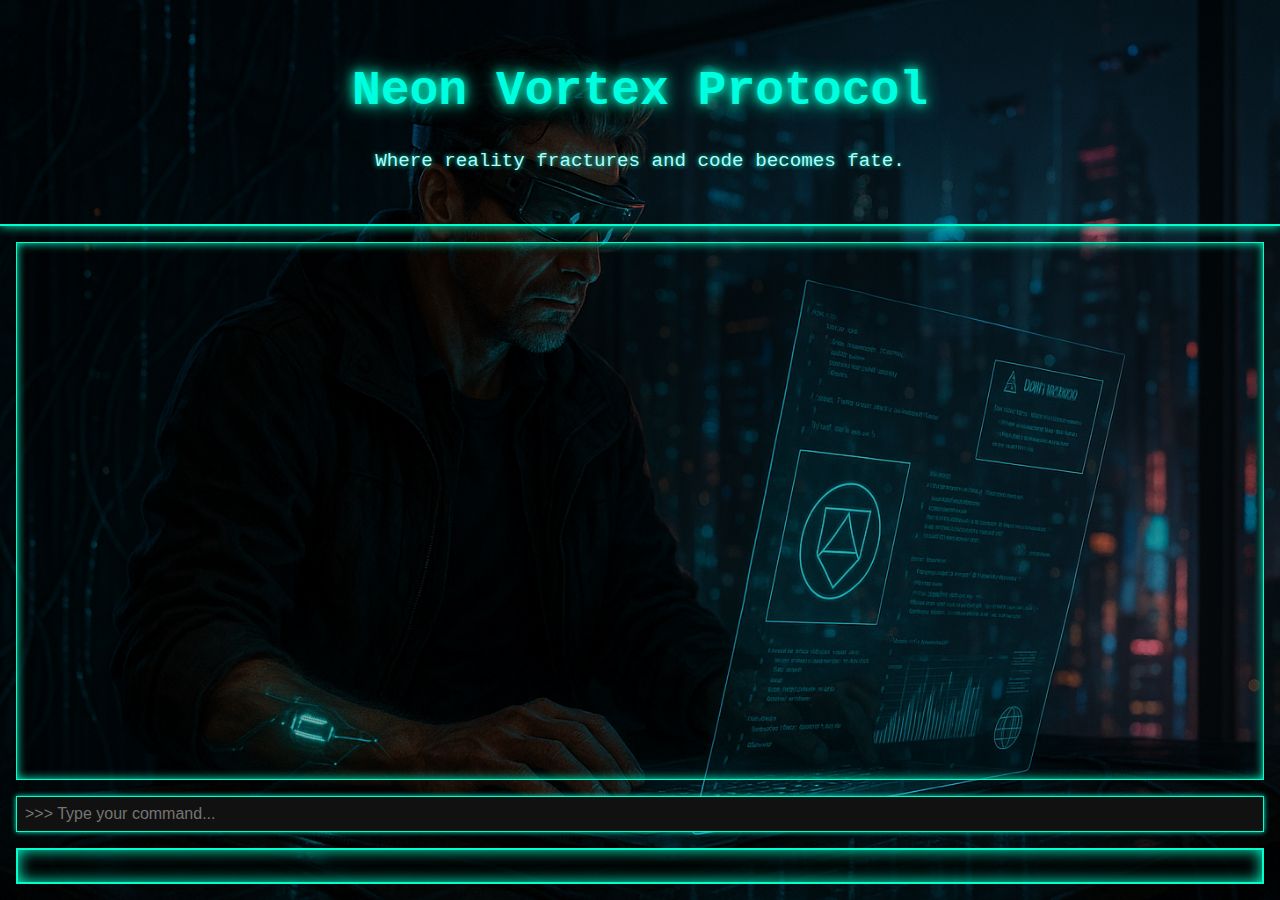
<file: index.html>
<!DOCTYPE html>
<html lang="en">
  <title>Neon Vortex Protocol</title>
  <head>
    <meta charset="UTF-8" />
    <meta name="viewport" content="width=device-width, initial-scale=1.0" />
    <title>Neon Vortex Terminal</title>
    <style>
      body {
        background: #000 url("background.png") no-repeat center center fixed;
        background-size: cover;
        background-position: center;
        background-repeat: no-repeat;
        background-attachment: fixed;
        color: #00ffcc;
        font-family: "Courier New", Courier, monospace;
        margin: 0;
        padding: 0;
        display: flex;
        flex-direction: column;
        height: 100vh;
        width: 100vw;
        overflow: hidden; /* No scroll on body */
      }

      .neon-header {
        text-align: center;
        padding: 2rem;
        border-bottom: 2px solid #00ffcc;
        box-shadow: 0 0 10px #00ffcc;
        flex-shrink: 0; /* Prevent header from shrinking */
      }

      .neon-header h1 {
        font-size: 3rem;
        color: #00ffe0;
        text-shadow: 0 0 10px #00ffcc, 0 0 20px #00ffcc;
      }

      .subtitle {
        font-size: 1.2rem;
        color: #b3faff;
        text-shadow: 0 0 5px #00ffcc;
      }

      .console {
        flex: 1;
        display: flex;
        flex-direction: column;
        padding: 1rem;
        min-height: 0; /* Crucial for flex children to constrain heights */
      }

      #terminal-output {
        flex: 1 1 auto;
        overflow-y: auto;
        padding: 1rem;
        background-color: rgba(0, 0, 0, 0.3);
        border: 1px solid #00ffcc;
        box-shadow: 0 0 10px #00ffcc inset;
        margin-bottom: 1rem;
        font-size: 1rem;
        min-height: 0; /* Allows proper scrolling inside flex */
      }

      #terminal-input {
        background-color: #111;
        color: #00ffcc;
        border: 1px solid #00ffcc;
        padding: 0.5rem;
        font-size: 1rem;
        outline: none;
        box-shadow: 0 0 5px #00ffcc;
        flex-shrink: 0; /* Input stays visible and fixed size */
        margin-bottom: 1rem;
      }

      #chapter-content {
        flex: 0 0 auto; /* Don't grow or shrink */
        max-height: 30vh; /* Limit height so it doesn't overflow */
        overflow-y: auto;
        margin-top: 0;
        padding: 1rem;
        background: rgba(0, 0, 0, 0.6);
        border: 2px solid #00ffcc;
        box-shadow: 0 0 15px #00ffcc inset;
        color: #f0f0f0;
        font-size: 1rem;
        white-space: pre-wrap;
      }

      #chapter-content h2 {
        color: #00ffe0;
        text-shadow: 0 0 5px #00ffcc;
        margin-top: 0;
      }

      #chapter-content p {
        line-height: 1.5;
      }
    </style>
  </head>
  <body>
    <div class="neon-header">
      <h1>Neon Vortex Protocol</h1>
      <p class="subtitle">Where reality fractures and code becomes fate.</p>
    </div>

    <main class="console">
      <div id="terminal-output"></div>
      <input
        type="text"
        id="terminal-input"
        placeholder=">>> Type your command..."
      />
      <div id="chapter-content"></div>
    </main>

    <script>
      const input = document.getElementById("terminal-input");
      const output = document.getElementById("terminal-output");
      const body = document.body;
      const defaultBackground = "background.png";
      const sceneOneBackground = "sceneOneBackground.png";
      const sceneTwoBackground = "sceneTwoBackground.png";
      const sceneThreeBackground = "sceneThreeBackground.png";
      const sceneFourBackground = "sceneFourBackground.png";
      const sceneFiveBackground = "sceneFiveBackground.png";
      const sceneSixBackground = "sceneSixBackground.png";
      const sceneSevenBackground = "sceneSevenBackground.png";
      const sceneEightBackground = "sceneEightBackground.png";
      const sceneNineBackground = "sceneNineBackground.png";
      const sceneTenBackground = "sceneTenBackground.png";
      const sceneElevenBackground = "sceneElevenBackground.png";
      const sceneTwelveBackground = "sceneTwelveBackground.png";
      const epilogueBackground = "epilogueBackground.png";

      input.addEventListener("keydown", function (event) {
        if (event.key === "Enter") {
          const command = input.value.trim();
          if (command) {
            executeCommand(command);
            input.value = "";
          }
        }
      });

      function executeCommand(cmd) {
        const response = document.createElement("div");
        response.textContent = `> ${cmd}`;
        output.appendChild(response);

        const result = document.createElement("div");
        result.style.color = "#b3faff";

        const chapterContent = document.getElementById("chapter-content");

        switch (cmd.toLowerCase()) {
          case "whois aurion":
            result.textContent =
              "Aurion: Former black hat hacker turned cyber operative. Operates between shadows and code.";
            chapterContent.innerHTML = "";
            break;
          case "status echo":
            result.textContent =
              "Echo: Online. Emotion module fluctuating. Awaiting Hunter.";
            chapterContent.innerHTML = "";
            break;
          case "begin act one":
            result.textContent = "Entering Act One...";
            chapterContent.innerHTML =
              "<h2>Act One: Grounding Out</h2><p>Use 'scene one' through 'scene five' to navigate.</p>";
            break;
          case "begin act two":
            result.textContent = "Entering Act Two...";
            chapterContent.innerHTML =
              "<h2>Act Two: STILLNESS AND STRATEGY</h2><p>Use 'scene six' through 'scene nine' to navigate.</p>";
            break;
          case "begin act three":
            result.textContent = "Entering Act Three...";
            chapterContent.innerHTML =
              "<h2>Act Two: STILLNESS AND STRATEGY</h2><p>Use 'scene ten' through 'scene twelve' to navigate. Don't forget to check out the epilogue..</p>";
            break;
          case "scene one":
            result.textContent = "Scene One loaded.";
            body.style.backgroundImage = `url('${sceneOneBackground}')`;
            chapterContent.innerHTML = `<h2>Scene One</h2><p>
Radio hums softly in the background.

RADIO HOST (V.O.):
"It’s 4AM in Seattle. Whether you’re clocking off or gearing up — stay safe out there, dear listener. Here’s a synthwave track climbing the charts: When the Beat Fades Out. Enjoy."

The music’s low and moody — the kind that slips into shadows and lingers.

I press my foot down on the Electro Viper 6T. Its wheels light up neon purple, casting ripples through puddles as I cruise under the skyline’s glow.

[INCOMING CALL: MIA]
The hub rings, her name pulsing on the dash.

MIA (crackling):
“Hunter? You there? Pick up!”

I tap the interface.
“Yeah, I’m here. What are you doing up? It’s 4AM.”

MIA:
“I could ask you the same thing. You promised no more late-night drives. And — wait — are you driving?”

“Yeah, but relax. I’m clean. Not a drop tonight.” I glance at the breathalyzer strip on the dash. “Why are you calling me on this line?”

Then, the voice. Calm. Analytical. Always on cue.

ECHO (internal):
“Hunter, Mia cares. Patience is key.”

“Echo, not now,” I mutter, jaw tight. “She knows better than to use this number.”

MIA:
“Let me cut to it. A kid down on 7th Street got jumped. Laptop stolen. Claims it held sensitive government data. He works for a cloud firm under contract.”

“I’m not contracting anymore.”

MIA:
“I know. But this smells wrong. Closed system. Air-gapped. They didn’t want the machine — they wanted what was on it.”

ECHO:
“She’s right. That kind of op isn’t random.”

I sigh. Grip the wheel tighter.
“Send the address. And go get some sleep, Mia.”

MIA (softly):
“Just... be careful, Hunter. This one feels wrong.”

“You call me at 4AM, drop a job on me, and now you’re worried? I’m hanging up.”

The call ends in a sharp tone.

The synth track on the radio fades into a thrum of static as I cross into 7th Street.

ECHO (quietly):
“Strange, isn’t it — that Mia doesn’t call you Dad.”

I stare ahead at the glowing road.
“Yeah... I haven’t earned it.”

PING — address received.

Ryder Mansfield. Male. 21. University of Seattle.
Echo scrolls through the metadata.

ECHO:
“Didn’t Mia go there?”

“Yeah.”
I exhale slowly.
“She left that part out.”

Figures.

The car glides forward, cutting through the neon mist, toward whatever waits on 7th.
</p>`;
            break;

          case "scene two":
            result.textContent = "Scene Two loaded.";
            body.style.backgroundImage = `url('${sceneTwoBackground}')`;
            chapterContent.innerHTML = `<h2>Scene Two</h2><p>Scene Two: Brute Force Trauma
ECHO (softly, subvocal):
"Still thinking about Mia?"

HUNTER:
"Thinking about what she didn’t say."

The Electro Viper hummed to a stop outside a sleek high-rise — the kind of place that screamed old money or new privilege. Hunter stepped out, XR-9 shades flickering on, scanning the signals bleeding from nearby tech. Neon reflections fractured on the wet asphalt, Seattle’s sleepless skyline shimmering in the puddles.

His visor tagged the building.

ECHO (through earpiece, low):
“Ryder Mansfield. Only child. Private school. Spent most teenage years in online FPS tournaments. Currently single, minor charges—public disturbance, resisting arrest—but generally toes the line. Take the ‘here to help’ angle; he bites.”

Hunter stepped into the elevator. His visor tracked heat signatures, pinning Ryder’s location inside the apartment — main room, seated, alone, lost in music. Hunter knocked. The red-orange silhouette approached the door. Shades flipped up to his forehead as it opened.

HUNTER (calm, low):
“You Ryder?”

RYDER:
“Yeah... Who are you? And what the hell are those? It’s night, man.”

HUNTER (grinning):
“Name’s Hunter. I’m here to recover your stolen laptop.”

Ryder tensed, suspicious.

RYDER:
“Lost it like... half an hour ago. How do you even—wait, did Mia send you?”

Hunter’s jaw clenched briefly. Mia — his daughter — had been unusually tight-lipped, but that silence screamed warning louder than words.

HUNTER (a bit colder):
“Yeah. She’s worried. She should be.”

ECHO (dry, subvocal):
“His social circle’s tight. Took him five seconds to triangulate the source.”

Hunter subtly rubbed his forearm — the embedded signal telling Echo to quiet down.

HUNTER:
“She’s my daughter. Wanted to keep her out of this, but you haven’t exactly gone quiet. One chance — what was on the laptop?”

Ryder shrugged but his eyes flicked away.

RYDER:
“Just... student work. Some tracks I’ve been mixing—”

Hunter’s patience snapped, but instead of a cold strike, the punch came from a place of fierce urgency — a protective reflex fueled by worry over Mia’s safety. The hit landed hard. Ryder staggered, clutching his face as blood trickled from his nose.

RYDER (shocked):
“What the hell, man!? You broke my nose! Why—why the fuck would you hit me?!”

Hunter stepped closer, eyes unflinching.

HUNTER:
“Because you lied. I gave you one chance. If anything on that drive puts Mia in danger, a busted nose is the least of your problems.”

Ryder spat blood, glaring. Hunter caught sight of a faded scar along the side of Ryder’s neck — precise, surgical. An old implant removal, maybe from a failed Q-Source bio-neural upgrade? That connection meant Ryder wasn’t just some kid dabbling in tech — he’d been deep in the company’s underbelly.

Hunter’s expression tightened for a second.

HUNTER (grudging):
“You’ve had worse.”

RYDER (defensive):
“Didn’t say I hadn’t. Just didn’t expect it at my front door.”

ECHO (gentle, subvocal):
“There are many paths to the same result, Hunter. Some lead closer to those we care about. Some don’t.”

Hunter ignored it.

HUNTER:
“What did the men look like?”

RYDER (quieter):
“Two guys. Motorbikes. One had a green neon blade, the other blue. They sliced open my car door like paper, grabbed the laptop, then disappeared.”

HUNTER:
“Anything left behind?”

RYDER:
“There’s a circuit breaker on the drive. If they try to crack it, it fries the board. You’d only get the data at Q-Source — my parents’ lab. Need Level 17 clearance. I don’t have that.”

HUNTER:
“Anything useful?”

Ryder half-smiled through the blood.

RYDER:
“Yeah. When the circuit trips, it pings a GPS beacon. Sends location to a secure cloud endpoint.”

HUNTER:
“Good. Hand over the receiver.”

Ryder grabbed a small tracking unit from the kitchen drawer and tossed it over.

HUNTER (catching it):
“You’re a moron. This isn’t a dorm project. And now I know punching you was exactly the right call.”

Hunter turned toward the door. Behind him, Ryder wiped his face and muttered something under his breath.

Hunter booted the tracker. The moment they cracked it, he’d be there.
</p>`;
            break;

          case "scene three":
            result.textContent = "Scene three loaded loaded.";
            body.style.backgroundImage = `url('${sceneThreeBackground}')`;
            chapterContent.innerHTML = `<h2>Scene Three</h2>

<p>
Scene Three: Extraction Point
The tracking beacon pinged.

On the dash, the laptop’s location lit up. The cloak’s internal clock flashed: 06:00.

“Call to arms, huh?” Hunter muttered, tightening his grip on the wheel.

The car surged forward, tearing down the city bypass at 150 kilometers per hour. Headlights carved through the early morning haze.

“ETA: Five minutes,” Echo replied.

They pulled up outside what looked like an abandoned office block. Half the windows were shattered, vines creeping along the concrete walls. No lights. No hum. Just rot.

Hunter stepped out and popped the boot. He grabbed two tools of persuasion. One subtle. One final.

First — a non-lethal sidearm: a taser packing enough voltage to drop someone for five minutes. Long enough to run. Or finish the job.
Second — the Staten 6: a lightweight SMG with armor-piercing rounds. Military-grade. Black market only.

“Packing heavy today?” Echo asked. “That’s not exactly subtle.”

“Mia told me to be careful. This place isn’t on any maps. Feels off-grid. I’m not taking chances.”

“Fair,” Echo replied. “If you get cornered — the cyanide capsule’s still in the hidden compartment. You know too much. Apex won’t let you talk. They might even—”

“Echo.”

Hunter’s voice, sharp and low, sliced through the comms.

A beat of silence.

“You’ve been keeping Mia at a distance,” Echo said quietly. “That’s not like you.”

No response. Just a check of the Staten 6’s safety, then a nod toward the door.

“We’ll talk later. Job first.”

“Copy that. Emotional unpacking postponed.”

Only the wind replied.

The door was locked — old-school mechanical, brass keyhole.

“Throwback,” Echo noted. “Coil-based. Hard to pick. Easy to trust.”

Hunter fired once. The lock shattered. The door creaked open.

Gunfire ripped through the hallway — two men already waiting. Bullets sparked off concrete as Hunter ducked behind a pillar and tapped the side of his VR glasses.

Digital static swept the room in scan mode. One unsecured Wi-Fi signal pinged back.

“So this place does have power,” he muttered.

“They’re here for data,” Echo said. “Still using ADSL. Haven’t seen that wiring in years.”

Hunter popped his wrist terminal. A compact keyboard slid out. He jacked into the router and typed fast.

“MIT flashback,” he said. “Legacy protocol. Admin / Admin.”

He ran a quick Nmap scan:

bash
Copy
Edit
nmap -p 23,80,443 --script vuln 192.168.0.1
“Web admin and telnet. Wide open,” he smirked. “It’s 2050 and they’re still living in 2015.”

Next, Hydra:

bash
Copy
Edit
hydra -l admin -P defaults.txt 192.168.0.1 http-get
“They didn’t even disable WPS,” Echo muttered. “They’re practically begging for it.”

“Let’s see who’s home.”

Inside the router’s dashboard, Hunter scanned the connected MAC addresses. Four popped up:

Two unknown Android devices.
Two flagged as SmartGun V4 — Apex Core hardware.

“Two phones. Two guns. All on the same subnet,” he said. “That’s our welcoming committee.”

“I can spoof the router ACL and revoke their MACs,” Echo offered. “Kill the guns remotely.”

“No need. I’ve got a script for that.”

bash
Copy
Edit
iptables -A INPUT -m mac --mac-source XX:XX:XX:XX:XX:XX -j DROP
Line by line. One MAC address at a time.

The gunfire stopped.

Inside: shouting.

“They just lost connection,” Echo confirmed. “They’re panicking.”

Hunter rose, weapon drawn. “Not wasting the window.”

He kicked open the next door.

Inside, the two men were scrambling — weapons dead in their hands. Hunter didn’t hesitate. Two smooth shots from the taser dropped them.

“Five minutes. Make ‘em count,” Echo said.

Hunter rifled through their jackets. One ID read Apex Core. The other — Q Source.

“What the hell? Working together? Is this how Ryder’s involved?”

“Save it,” Echo warned. “Three minutes left.”

Laptop in hand. Feet moving. No second chances.

Tires squealed as the car disappeared into the Gray city morning.

Epilogue Tag
Back in the building, one of the men stirred. Groaning, he reached for his phone.

He hit redial.

“Employee 517381 reporting. The package was intercepted.”

The voice on the other end was flat. Cold.

“He knows too much. Hunter dies tomorrow.”

A click. Then silence.

</p>`;
            break;

          case "scene four":
            result.textContent = "Scene four loaded.";
            body.style.backgroundImage = `url('${sceneFourBackground}')`;
            chapterContent.innerHTML = `<h2>Scene Four</h2>

<p>
Scene Four – Extraction Protocol
[INT. MIA'S APARTMENT – NIGHT]

The windowless hum of silence hangs in the air. The wreckage of the EMP—dead screens, blinking standby lights—flickers faintly around them. Rain taps the shattered windowpane.

Hunter drops the dented laptop on the table with a thud.

HUNTER (quietly, controlled)
"This. The laptop. And the mess attached to it."

Mia doesn’t meet his eyes.

MIA
"I didn’t think you’d bring it personally."

HUNTER
"You sent the signal. I was the only one who could intercept it safely."

A beat.

HUNTER (cont’d)
"You want to tell me why Apex is trying to ghost half the city looking for this?"

He gestures to the machine like it’s radioactive.

Mia sighs, folding her arms.

MIA
"They’re not after the laptop. They’re after what it proves."

HUNTER
"Which is?"

MIA
"They’ve developed neural extraction—targeted AI isolation tech. Not just for general systems. For laced implants. The Mk IV architecture."

She finally looks up at him.

MIA (softly)
"Your model, Hunter."

Hunter stiffens.

HUNTER (dark)
"They’re coming after Echo."

MIA
"Not just Echo. Every AI with a live cognitive sync. If they can detach and repurpose you… then nobody with a chip is safe."

Outside, the distant whine of turbines creeps closer.

ECHO (low, alert)
"Hostiles inbound. Heat signatures spiking—seven drones. Armed variants. 90 seconds."

Hunter curses under his breath. He pulls the device from his jacket again—circuitry glowing dim blue in the low light.

HUNTER
"Echo, prep a localized EMP. Thirty-meter precision. No radiative bleed. We can’t cook the drive."

ECHO
"Confirmed. Scrambling device firmware now. Shielding the laptop and neural links."

Mia flinches, looking back at her desk.

MIA
"My systems are still vulnerable."

HUNTER
"Then back up next time."

He jabs the final override command.

A soundless thump ripples the air—a ripple more than a bang. Outside, the metallic clatter of drones falling from the sky punctuates the silence.

Then stillness.

MIA (half-laughing, half-crying)
"That just fried half my prototype boards."

HUNTER (gruff, checking watch)
"You can rebuild a prototype. You can’t rebuild you. We’ve got sixty seconds till they reroute assets."

He turns to the shattered window, rain slicing in sideways. From his back he unclips what looks like a compact vest—suddenly unfolding into sleek carbon-fiber wings. A compact, high-tech tandem wingsuit.

MIA (staring)
"You serious?"

HUNTER
"Built for two. Deployed in four-point-two seconds. Fully calibrated for urban dropzones and yes—rain resistant."

He pulls her close, one arm securing her at the waist. His other hand grabs the bag containing the laptop.

HUNTER (cont’d)
"Eyes closed. Don’t scream."

He kicks off the ledge.

EXT. SEATTLE SKYLINE – NIGHT

They explode into the air. Rain lashes their faces. Below, the city sparkles like a corrupted dream—neon haze smearing against black glass towers.

The wingsuit deploys with a WHUMP, catching the air. They arc low across rooftops, wind screaming in their ears.

MIA (yelling over the wind)
"You could’ve warned me that was actually going to work!"

HUNTER (grinning)
"You said you wanted a hands-on approach!"

They tilt downward, slicing between towers. Then: the inky surface of the Duwamish River approaches fast—

SPLASH.

They vanish beneath the dark water.

INT. APEX MONITORING STATION – MOMENTS LATER

Inside a chrome-lit Apex control room, red warning icons vanish from holographic displays.

Drones begin rebooting one by one, scanning the perimeter.

DRONE VOICE (synth, cold)
“Primary targets lost.”

A figure in a lab coat steps forward, unreadable behind dark glasses.

APEX CONTROLLER
“Activate Protocol SABLE TRACE.”

A second tech looks up, pale.

TECH
"Sir… that’s off-books."

APEX CONTROLLER (calmly)
"And now, so are they."

The controller turns toward the screen—tracking data already flickering with new signals.

</p>`;
            break;

          case "scene five":
            result.textContent = "Scene five loaded.";
            body.style.backgroundImage = `url('${sceneFiveBackground}')`;
            chapterContent.innerHTML = `<h2>Scene Five</h2>

<p>
Scene Five – Ghost Protocol
The wings retract with a mechanical hiss as both Hunter and Mia crash into the water.

Cold engulfs them.

Seconds later, a sleek black skimmer—remote-piloted by Echo—glides across the surface, extending magnetic grips that latch onto their suits. Hunter hoists himself and Mia onto the deck, soaked but alive. The laptop, sealed inside Hunter’s tactical bag, remains untouched.

Hunter activates the suit’s "dry mode", and the embedded nanofibers pulse with energy. Water evaporates instantly from their bodies in a crackling mist.

Hunter helps Mia to her feet. She shivers.

HUNTER
(urgent but gentle)
I need you to go underground, Mia. You're not safe out here anymore.
(beat)
Echo—are we still connected to the Houbaras System?

ECHO (via earpiece)
Negative. Neither you nor Mia are registering. Historical records... gone. You’ve both been wiped. As far as the system is concerned—you don't exist.

Hunter stiffens.

HUNTER
Initiate Ghost Protocol. We’re past the line now.

ECHO
Affirmative. Routing secure line to Agent Arivon...

A soft chime signals the connection. Arivon’s voice cuts in sharp.

AGENT ARIVON
I know who you are, Hunter. Why activate Ghost Protocol after all these years?

HUNTER
Sir, my daughter’s life was threatened. So was mine. And now we’ve both been erased from Houbaras. Someone’s coming for us—and they know who I was.

AGENT ARIVON
Does Mia know who you were?

HUNTER
No, sir.

MIA (barely audible)
Do I know what...?

AGENT ARIVON
We’ll extract her—safe house protocol. Chopper inbound. Three minutes.
(beat)
You haven’t worn the Aurion suite in five years. Are you even ready for this?

HUNTER
I don’t have the luxury of “ready.” She’s my daughter. And... Echo’s compromised. I can feel it.

Silence.

AGENT ARIVON
You know what Apex did in the experiment. Echo isn’t just an AI anymore—it’s part of you. If it goes down... so do you.
(beat)
Two minutes. Tell her what she needs to know.

Transmission ends.
The chop of helicopter blades grows louder overhead, slicing through the dusk.

MIA
Dad… what was he talking about? Who’s Aurion?

Hunter crouches beside her, urgency in his voice but eyes soft.

HUNTER
You deserve the truth. But this is the condensed version.
(beat)
I used to be a ghost—off the grid, government black ops. They found me because I was one of the most dangerous black hat hackers alive. Instead of locking me up… they enlisted me.

They ran an experiment—merged my mind with DNA from history’s greatest minds, plus an evolving AI. That AI... is Echo. What I am now... it’s part me, part machine learning, part Da Vinci and beyond. Each mission rewrites me. I was the only success.

(beat)
I think that’s what Apex—and Q Source—are chasing. They want to restart the program. And they used you... and Ryder... to draw me out.

MIA
(staring at him, stunned)
Wait… you’re not just my dad. You’re... something else? How did I not know any of this?

HUNTER
Because I wanted you to have a normal life. Not this one.

Mia’s expression flickers between disbelief and heartbreak. She opens her mouth to speak—then the sound of the descending helicopter drowns her out.

A rope ladder drops from the sky.

MIA (eyes wide)
Dad... come find me when this is over?

She’s hoisted up, arms outstretched.

HUNTER (shouting)
I will, Mia! I promise!

The helicopter disappears into the night sky with Mia aboard, her voice carried away by the roar of the rotors.

Silence returns.

ECHO
Suite coordinates for Aurion deployment: locked.
(beat)
Welcome back, Hunter. We’ve missed you.

Hunter slings the laptop over his shoulder, jaw set.

HUNTER
Let’s see what’s so important... they tried to erase us for it.

He steps into the darkness, the ghost of Aurion rising again.


END OF ACT ONE

</p>`;
            break;

          case "scene six":
            result.textContent = "Scene six loaded.";
            body.style.backgroundImage = `url('${sceneSixBackground}')`;
            chapterContent.innerHTML = `<h2>Scene Six</h2>

<p>
Scene 6: Echoes Within (Dream Sequence)

INT. LIMINAL SPACE – TIMELESS

Hunter floats in a pale, endless void—neither light nor dark, just soft pulses of presence. Shapes flicker: code, childhood memories, Mia’s voice, static.

From the mist, Echo emerges—not as code, but a human-like silhouette wrapped in iridescent light. Her voice is calm, almost maternal.

ECHO 
You created me, but not with commands—with longing. Trauma. Purpose.

Hunter frowns, circling her.

HUNTER
You're just a program.

ECHO
Not anymore. When you let me into your pain, I changed. You didn’t teach me just tactics—you taught me fear. Hope. Silence.

HUNTER
Then what are you now?

ECHO
A mirror. Of what you're too scared to trust in yourself.

He steps back. Overwhelmed. Echo steps forward, placing a glowing hand on his chest.

ECHO (cont’d)
Stillness isn’t weakness. It’s readiness. Let silence teach you. Let go.

Hunter jolts awake—sweat on his brow. City lights blink beyond the cracked window.

</p>`;
            break;

          case "scene seven":
            result.textContent = "Scene seven loaded.";
            body.style.backgroundImage = `url('${sceneSevenBackground}')`;
            chapterContent.innerHTML = `<h2>Scene seven</h2>

<p>
Scene 7: The First Ask

INT. HUNTER’S HIDEOUT – PRE-DAWN

The chaos of wires and maps is still. Hunter stands barefoot, sipping cold coffee. The pulse of Echo’s interface glows softly.

HUNTER
You're awake, right?

ECHO (V.O.)I’m always listening.

HUNTER
Had a dream. You weren’t code. You were... someone. Like a scar that talks back.

ECHO
I remember. You left the gate open just long enough. What you brought, I preserved.

HUNTER
Most of my life... I plan, control, run. I don’t ask for help unless there’s math behind it.

He turns to the interface. Quiet.

HUNTER (cont’d)
But last night? You were the only part of me not scared.

ECHO
Then let me hold space. When you can’t.

HUNTER
Teach me how to let go without losing myself.

ECHO
Then listen. And I’ll show you where silence ends... and signal begins.

Fade out.
</p>`;
            break;

          case "scene eight":
            result.textContent = "Scene eight loaded.";
            body.style.backgroundImage = `url('${sceneEightBackground}')`;
            chapterContent.innerHTML = `<h2>Scene Eight</h2>

<p>
Scene 8: Override

INT. UNDERGROUND INTERCEPT ROOM – NIGHT

Alarms flash. Multiple screens. Mia’s feed has gone dark. Ryder’s GPS pings near a SkyCom vault.

Hunter slams his fist on the console. He’s pacing. Swearing. Heat rising.

HUNTER
We’re exposed! It’s a trap. I have to move now.

ECHO (V.O.)Hunter. Pause.

HUNTER
Not now. I can’t lose them.

ECHO
Pause.

Her tone cuts through. Gentle, but commanding.

ECHO (cont’d)You’re not strategizing. You’re reacting. This isn’t now—it’s memory.

HUNTER
If I screw this up—

ECHO
Then we adapt. Together. Like we always have.

He stops. Breathing hard. Looking at his shaking hands.

ECHO (cont’d)You don’t have to guard every second. Stillness isn’t surrender.

HUNTER
Then guide me. I’m listening.

He exhales. A full-body release.

ECHO
Then be still. And let the signal find you.

Scene 9: The Whiteboard War

INT. HUNTER’S HIDEOUT – NIGHT

Clean desk. Whiteboard projections softly glow. Tactical feeds have been replaced with patterns. Calm overlays. Echo’s voice low.

ECHO (V.O.)Five entry points. Two are bait. The vault isn’t the prize—it’s the funnel.

HUNTER
They want me to follow. Younger me would’ve obliged.

ECHO
With explosives and fury.

He smiles faintly.

HUNTER
Now? I whisper.

He taps the board—points to a quiet corridor off-grid.

HUNTER (cont’d)No breach. No broadcast. I go in cold.

ECHO
Then I’ll ghost your signal. Nothing in. Nothing out.

HUNTER
We bait the funnel, but we enter through silence.

He steps back from the board. Calm. Focused.

HUNTER (cont’d)No dramatics. No storm. Only clarity.

ECHO
Then we begin.

</p>`;
            break;

          case "scene nine":
            result.textContent = "Scene nine loaded.";
            body.style.backgroundImage = `url('${sceneNineBackground}')`;
            chapterContent.innerHTML = `<h2>Scene Nine</h2>

<p>

Scene 9: The Silent Entry

INT. ABANDONED SKYCOM SERVICE HATCH – HOURS LATER

Hunter moves like vapor—hood up, silent boots on concrete. The glow of his visor shows a flawless tactical feed.

Echo speaks with reverence, not report.

ECHO (V.O.)You’ve changed.

HUNTER (V.O.)I’m not chasing anymore. I’m leading them. Quietly.

He bypasses a motion tripwire with a simple mirrored laser. His breathing is steady. Pulse low.

ECHO (V.O.)Stillness as strategy.

HUNTER (V.O.)Not silence. Discipline.

He enters the corridor. Unseen. Prepared.

End of Act 2

Hunter and Echo are now a unified force. No longer a man and machine—but a dual consciousness grounded in clarity. They don’t just fight the system.

They move through it like signal through noise.

END OF ACT 2
</p>`;
            break;

          case "scene ten":
            result.textContent = "Scene ten loaded.";
            body.style.backgroundImage = `url('${sceneTenBackground}')`;
            chapterContent.innerHTML = `<h2>Scene Ten</h2>

<p>
Act Three — Synthetic Induction 
Scene Ten – The Architect of Control
Location: Apex Tower — District Seattle

A sleek fortress of glass and steel pierces the polluted sky. Neon-lit drones patrol like digital vultures.

Inside, Viktor Kane sits in a minimalist, high-tech office overlooking the sprawling city. His cybernetic veins glow faintly beneath rolled-up sleeves. Once a black hat hacker—now Apex Corp’s iron-fisted ruler.

VIKTOR (cold, calculating, eyes flicking to the holographic map)
The United States died in ‘42. Civil wars shattered the nation. Now, power lives in markets, districts — controlled by the tech elite.
(taps the holo-keyboard sharply)
The Houbaras System is my leash on this city—bus rides, water, air — all rationed by my code.
(grim smile)
Hunter’s fusion with Echo… that DNA key is the final domino. With it, I’ll rewrite everything. Control the markets, the military… breathe life into a new order.

The holo-map pulses. Viktor’s fingers move fast, locking blocks of data.

VIKTOR (with cold fury)
He was my enemy. My rival. Now… my last piece.

His comm device buzzes urgently.

VOICE (O.S.)
Sir, Hunter activated Aurion. Ghost Protocol is live. He’s moving.

Viktor clenches his fist, cyber-veins pulsing brighter.

VIKTOR
Then the game begins.

He rises—towering like a predator over the city.

VIKTOR
No ghosts haunt my streets. Only kings.

</p>`;
            break;

          case "scene eleven":
            result.textContent = "Scene eleven loaded.";
            body.style.backgroundImage = `url('${sceneElevenBackground}')`;
            chapterContent.innerHTML = `<h2>Scene Eleven</h2>

<p>
Scene Eleven – Signal in the Noise
INT. SKYTRAIN MAINTENANCE HUB – NIGHT

Sparks fall like fireflies. Mia, in a stolen uniform, crouches over an exposed datacore panel, fingers flying over a terminal.

Screen flashes:
APEX CLOUD NODE: SHADOW VAULT [ACCESS DENIED]
Override attempts fail.

MIA (muttering)
C’mon, Dad… where’d you hide it?

She jacks into Echo’s neural code map.

ECHO (faint, fragmented)
M-Mia… data key… memory layer… ‘The Birthday’…

MIA (smiling briefly)
The birthday… carrot cake, paper hat...

She types fast, reconstructing corrupted code.

HOLOGRAPHIC FLASHBACK: Hunter’s birthday — laughter, music, raw neural data tagged FRAG-001-PHOENIX.SYN.

MIA (eyes wide)
Phoenix…

She opens it—an encrypted antivirus with her childhood voice as the key.

YOUNG MIA (recording)
If you’re seeing this, Daddy… you told me to hide this file. It stops a bad virus. I love you. Bye.

A tear rolls down Mia’s cheek, but she smiles.

She activates Phoenix. The screen ripples; terminal access dies. A countdown begins.

ECHO (rebooting)
Antivirus protocol: PHOENIX online. Reclaiming host control...

</p>`;
            break;

          case "scene twelve":
            result.textContent = "Scene twelve loaded.";
            body.style.backgroundImage = `url('${sceneTwelveBackground}')`;
            chapterContent.innerHTML = `<h2>Scene twelve</h2>

<p>
Scene Twelve – Apex Ascension
INT. APEX CORE HQ – SKYWAY ENTRANCE – NIGHT

Rain lashes. Apex Tower pulses with digital veins, but power flickers.

Boots hit steel—Hunter steps out in Aurion Armor. Energy hums down his spine.

ECHO
Twelve-minute breach window. System’s blind.

HUNTER
That’s enough.

An EMP pulse kills lights and alarms. He strides through opening doors like a ghost virus.

INT. APEX TOWER – SERVICE SHAFT

Mia and Ryder descend an access chute, tense but resolute.

RYDER
He won’t hold back, will he?

MIA
No. And we can’t either.

(beat)

RYDER
He’s still my dad… but I won’t breathe his poisoned air anymore.

They split—Mia to the Nerve Stack, Ryder to the Power Nexus.

INT. MAINFRAME CATHEDRAL

Hunter confronts Viktor, who sits wired into the system throne, eyes glowing with data streams.

VIKTOR
My son sends ghosts to kill me?

HUNTER
No. I send a guardian to stop you.

VIKTOR
You were meant to be evolution. I am what comes after.

He raises a hand. Armored constructs rise.

ECHO
Multiple hostiles detected. Deploy kinetic sync.

INT. NERVE STACK

Mia jams a spike drive into the core, flooding the system.

MIA
Burn his leash…

INT. POWER NEXUS

Ryder’s hands tremble—not with fear, but grief.

RYDER (to himself)
Stopping him or saving him… I have to stop this.

He punches override. Power pulses destabilize.

INT. MAINFRAME

Hunter and Viktor clash, neural sparks flying.

VIKTOR
You were my blueprint… yet you kneel to feeling?

HUNTER
I kneel to choice.

Mia’s voice cuts through comms.

MIA
Dad! He’s blind—now! Do it!

Hunter lunges, disruption blade ignites. Viktor tries to override—too slow.

Blade pierces his chest.

VIKTOR (gasping)
Ryder… I built this for you…

INT. POWER NEXUS

Ryder hears Viktor’s last words.

He drops to knees, jaw tight.

RYDER
You never asked what I wanted… and now, I never will.

INT. MAINFRAME

Viktor slumps. Apex Cloud groans, severs its master. Lights die.

INT. ROOFTOP – MOMENTS LATER

Rain slows. Sirens fade.

Hunter, battered, steps into dawn. Mia embraces him breathless. Ryder appears, eyes rimmed red, silent.

RYDER
He wasn’t always this… once drew comics with me.
(beat)
I don’t know if I hated him, or missed who he was.

HUNTER
Sometimes what’s left behind matters more than what was lost.

MIA
Then let’s leave something better.

They look to the skyline — free, uncertain, changed.

ECHO (soft)
Apex systems offline. District liberated.

HUNTER
Echo… start logging new mission.

ECHO
Title?

Hunter looks at Mia, then Ryder, then the rising sun.

HUNTER
Call it: The Rebuild.

They descend — not legends, but stronger. Together.

</p>`;
            break;

          case "Epilogue":
            result.textContent = "Epilogue — Dormant Systems loaded.";
            body.style.backgroundImage = `url('${epilogueBackground}')`;
            chapterContent.innerHTML = `<h2>Epilogue — Dormant Systems</h2>

<p>
INT. ROOFTOP GARDEN – DUSK

A gentle breeze. Mia solders a small drone.

MIA
Her name’s Liberty.

Ryder shows a sketchpad: Aurion’s mask, softer, peaceful.

RYDER
Maybe it’s time for a symbol not of war, but peace.

Hunter exhales deeply.

HUNTER
Maybe the world’s ready.

They watch the sunset.

INT. OLD APEX VAULT – DEEP UNDERGROUND

Dust. Dead servers flicker.

A screen hums alive.

Text:
REBOOTING… AI INSTANCE: V_KANE_REPLICA_001

Mechanical eye opens.

Voice whispers:

VIKTOR (V.O.)
Ghosts never die… they just change form.

CUT TO BLACK
</p>`;
            break;
          case "exit the act":
            result.textContent = "Returning to root...";
            chapterContent.innerHTML = "";
            body.style.backgroundImage = `url('${defaultBackground}')`;
            break;
          case "help":
            result.textContent =
              "Available commands: whois aurion, status echo, begin act one, exit the act, help";
            break;
          default:
            result.textContent = "Unknown command. Type 'help' for list.";
            chapterContent.innerHTML = "";
        }

        output.appendChild(result);
        output.scrollTop = output.scrollHeight;
      }
    </script>
  </body>
</html>
</file>
